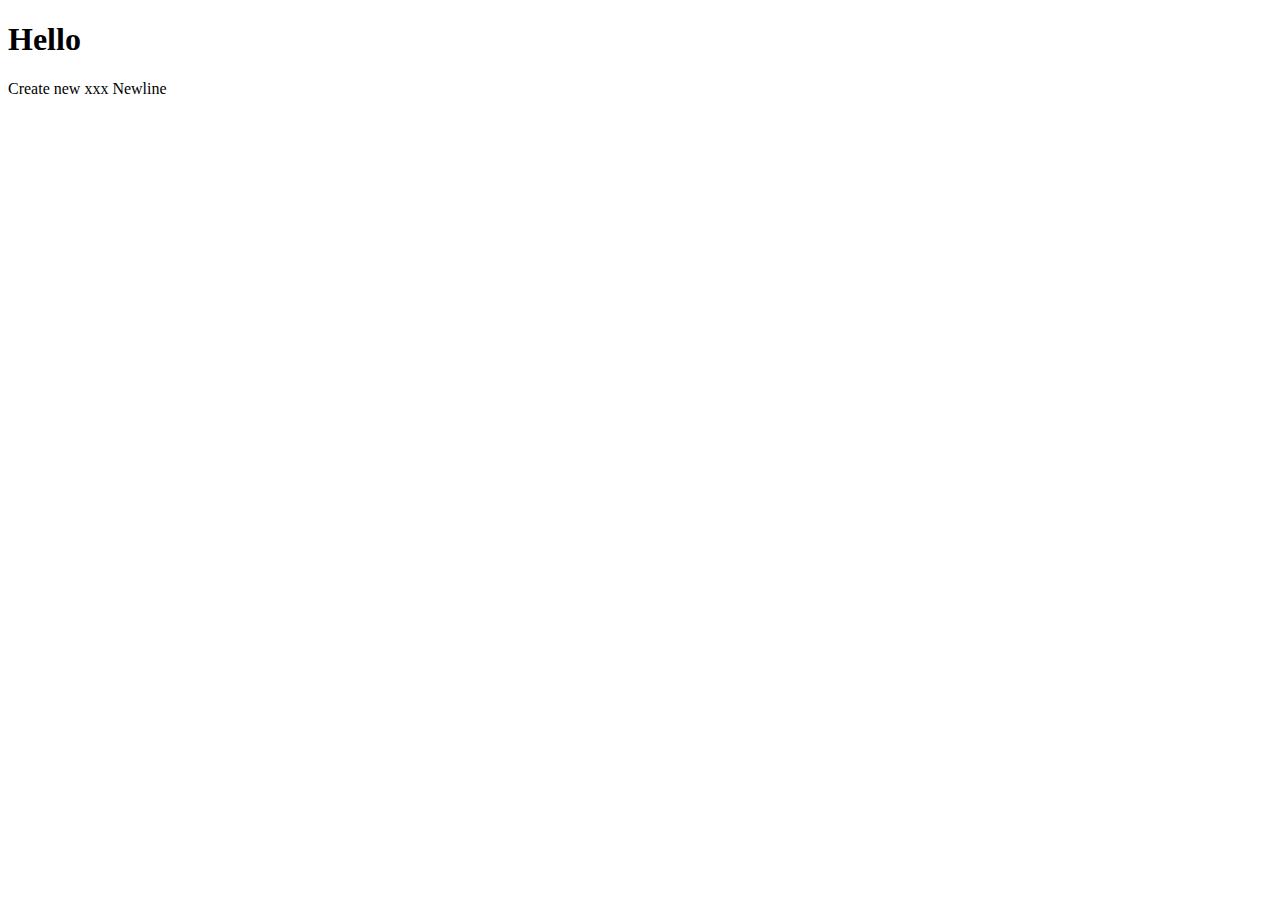
<file: index.html>
<!DOCTYPE html>
<html lang="en">
<head>
    <meta charset="UTF-8">
    <meta name="viewport" content="width=device-width, initial-scale=1.0">
    <title>Document</title>
</head>
<body>
    <h1>Hello</h1>
    Create new xxx
    Newline
</body>
</html>
</file>
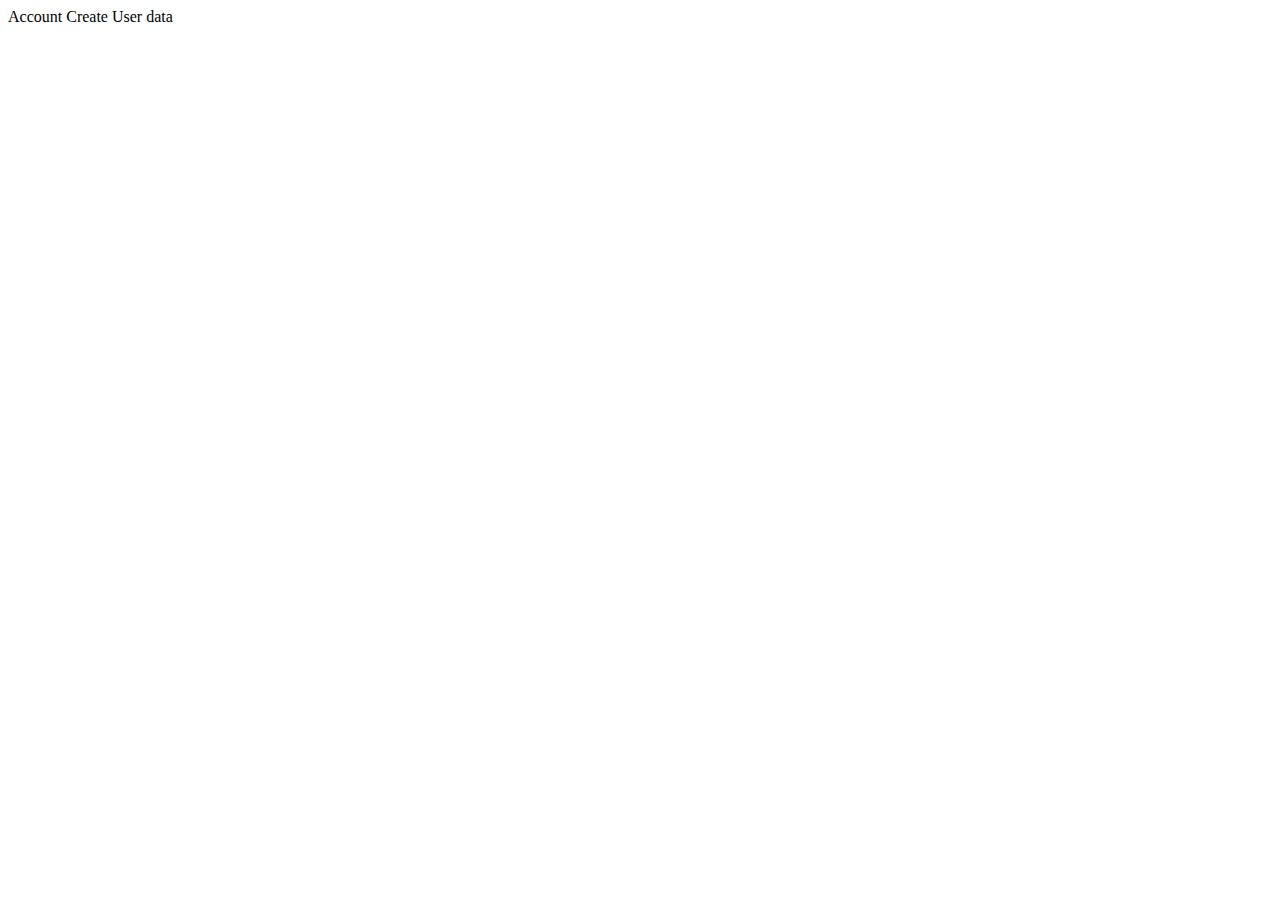
<file: user.html>
<!DOCTYPE html>
<html lang="en">
<head>
    <meta charset="UTF-8">
    <meta name="viewport" content="width=device-width, initial-scale=1.0">
    <title>Document</title>
</head>
<body>
    Account Create
    User data
</body>
</html>
</file>
